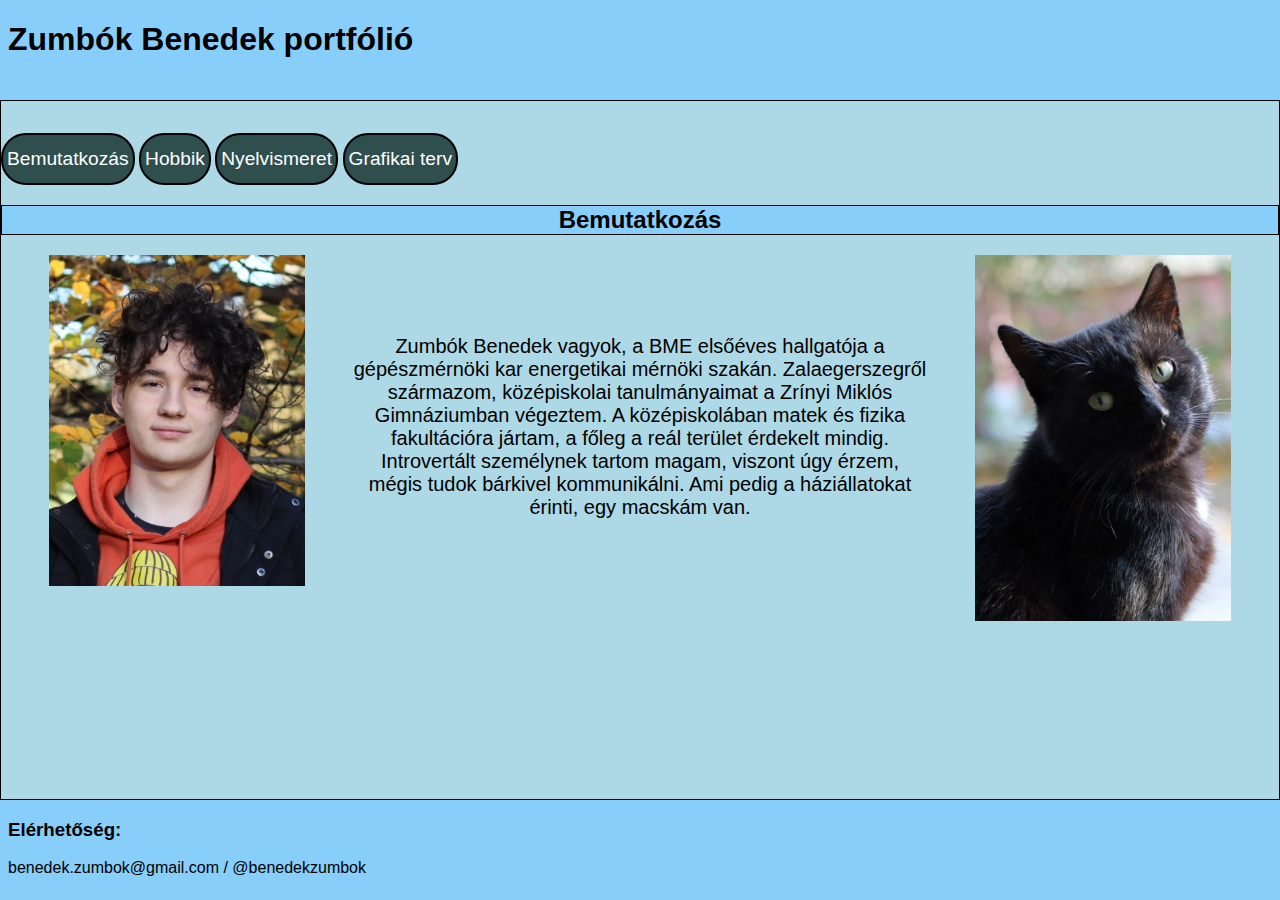
<file: index.html>
<!DOCTYPE html>
<head>
  <meta charset="utf-8" />
  <title>Portfólió</title>
  <link rel="stylesheet" type="text/css" href="style.css" />
  <meta name="viewport" content="width=device-width, initial-scale=1" />
</head>
<body>
  <header>
    <h1>Zumbók Benedek portfólió</h1>
  </header>
  <main>
    <div class="gombok">
      <a href="index.html" class="aktiv">Bemutatkozás</a>
      <a href="hobbik.html">Hobbik</a>
      <a href="nyelvismeret.html">Nyelvismeret</a>
      <a href="grafikai terv.html">Grafikai terv</a>
    </div>
    <h2>Bemutatkozás</h2>
    <div class="kepjobb">
      <img
        src="20201107_223931_2.jpg"
        alt="A macskám"
        style="padding-inline: 3rem"
        width="20%"
        align="right";
        align="top";
      />
    </div>
    <div class="kepbal">
      <img
        src="20201107_171044.jpg"
        alt="Én"
        style="padding-inline: 3rem";
        width="20%"
        align= "left";
        align="top";
      />
    </div>
    <p>
      Zumbók Benedek vagyok, a BME elsőéves hallgatója a gépészmérnöki kar
      energetikai mérnöki szakán. Zalaegerszegről származom, középiskolai
      tanulmányaimat a Zrínyi Miklós Gimnáziumban végeztem. A középiskolában
      matek és fizika fakultációra jártam, a főleg a reál terület érdekelt
      mindig. Introvertált személynek tartom magam, viszont úgy érzem, mégis tudok bárkivel kommunikálni.
      Ami pedig a háziállatokat érinti, egy macskám van.
    </p>
  </main>
  <footer>
    <h3>
      Elérhetőség:
    </h3>
    <p>
      benedek.zumbok@gmail.com / 
      @benedekzumbok
    </p>
  </footer>
</body>
</file>
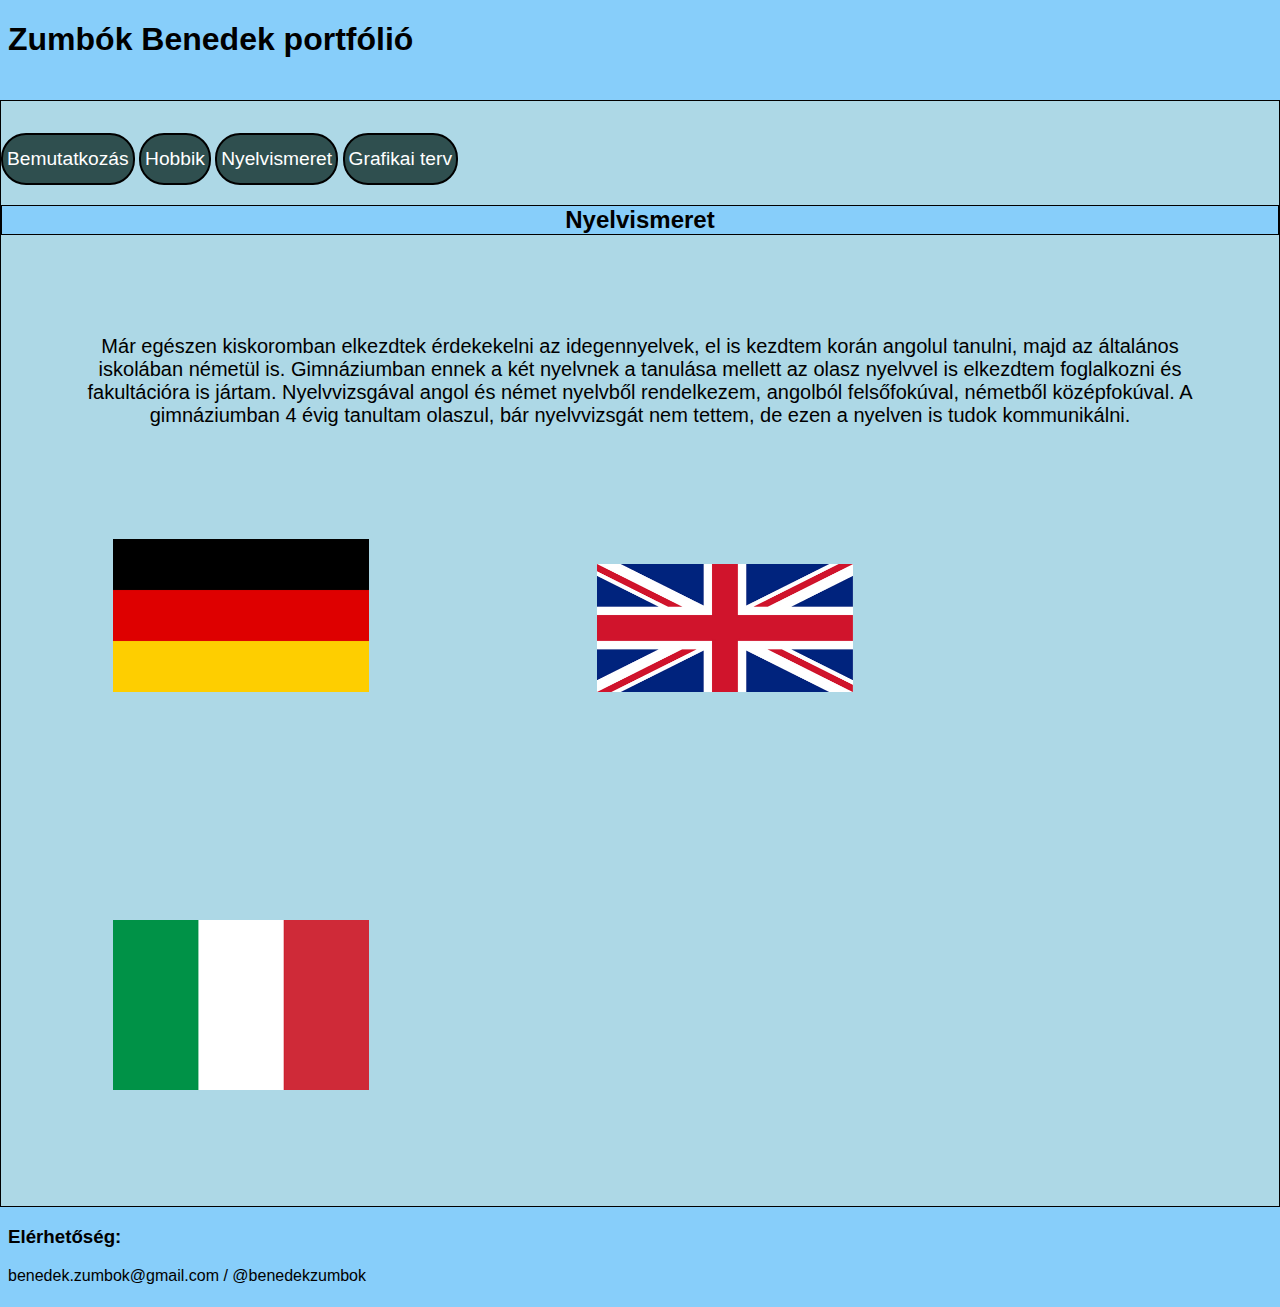
<file: nyelvismeret.html>
<!DOCTYPE html>
<head>
  <meta charset="utf-8" />
  <title>portfoglio</title>
  <link rel="stylesheet" type="text/css" href="style.css" />
  <meta name="viewport" content="width=device-width, initial-scale=1" />
</head>
<body>
  <header>
    <h1>Zumbók Benedek portfólió</h1>
  </header>
  <main>
    <div class="gombok">
      <a href="index.html">Bemutatkozás</a>
      <a href="hobbik.html">Hobbik</a>
      <a href="nyelvismeret.html" class="aktiv">Nyelvismeret</a>
      <a href="grafikai terv.html">Grafikai terv</a>
    </div>
    <h2>Nyelvismeret</h2>
    <p>
      Már egészen kiskoromban elkezdtek érdekekelni az idegennyelvek, el is
      kezdtem korán angolul tanulni, majd az általános iskolában németül is.
      Gimnáziumban ennek a két nyelvnek a tanulása mellett az olasz nyelvvel is
      elkezdtem foglalkozni és fakultációra is jártam. Nyelvvizsgával angol és
      német nyelvből rendelkezem, angolból felsőfokúval, németből középfokúval.
      A gimnáziumban 4 évig tanultam olaszul, bár nyelvvizsgát nem tettem, de
      ezen a nyelven is tudok kommunikálni.
    </p>
    <img
      src="germany-flag-small.jpg"
      alt="német"
      style="padding: 7rem"
      width="20%"
      align="bottom"
      ;
      align="right"
      ;
    />

    <img
      src="united-kingdom-flag-small.jpg"
      alt="angol"
      style="padding: 7rem"
      ;
      width="20%"
      align="bottom"
      ;
      align="left"
      ;
    />

    <img
      src="italy-flag-small.jpg"
      alt="olasz"
      style="padding: 7rem"
      ;
      width="20%"
      align="bottom"
      ;
      align="left"
      ;
    />
  </main>
  <footer>
    <h3>Elérhetőség:</h3>
    <p>benedek.zumbok@gmail.com / @benedekzumbok</p>
  </footer>
</body>
</file>
<file: style.css>
header {
  width: 100%;
  height: 100px;
  background-color: lightskyblue;
  margin: 0px;
  padding: 0px;
  grid-area: "a";
}
header h1 {
  padding-left: 0.5rem;
}
main h2 {
  text-align: center;
  border: 1px solid black;
  background-color: lightskyblue;
}
main p {
  grid-area: "szöveg";
  margin: 0px;
  padding-top: 5rem;
  padding-inline: 5rem;
  text-align: center;
  font-size: 20px;
}

body {
  margin: 0px;
  padding: 0px;
  display: grid;
  grid-template-areas: "a" "b" "c";
  grid-template-rows: max-content 1fr max-content;
  min-height: 100vh;
  font-size: 16px;
  font-family: Arial, Helvetica, sans-serif;
}
main {
  grid-area: "b";
  background-color: lightblue;
  border: 1.5px solid black;
  grid-template-areas: "kepbal" "szoveg" "kepjobb";
  grid-template-rows: max-content 1fr max-content;
}
footer {
  grid-area: "c";
  height: 100px;
  background-color: lightskyblue;
}
footer h3 {
  text-align: left;
  padding-left: 0.5rem;
}
footer p {
  text-align: left;
  padding-left: 0.5rem;
}

img {
  max-width: 100%;
}
.aktiv a {
  background-color: black;
  color: white;
}
div.gombok a {
  padding: 1rem, 3rem;
  margin-top: 2rem;
  margin: 10rem, 10rem;
  border: 2px solid black;
  border-radius: 25px;
  line-height: 3rem;
  text-align: left;
  display: inline-block;
  cursor: pointer;
  color: white;
  background-color: darkslategray;
  user-select: none;
  text-decoration: none;
  font-size: 1.2rem;
  position: sticky;
  padding-inline: 0.25rem;
}
div.gombok a:hover {
  background-color: white;
  color: black;
  padding-inline: 0.5rem;
}
/*div.gombok a:focus {
  background-color: black;
  color: white;
}*/

div.kepbal a {
  grid-area: "kepbal";
}
div.kepjobb a {
  grid-area: "kepjobb";
}
</file>
